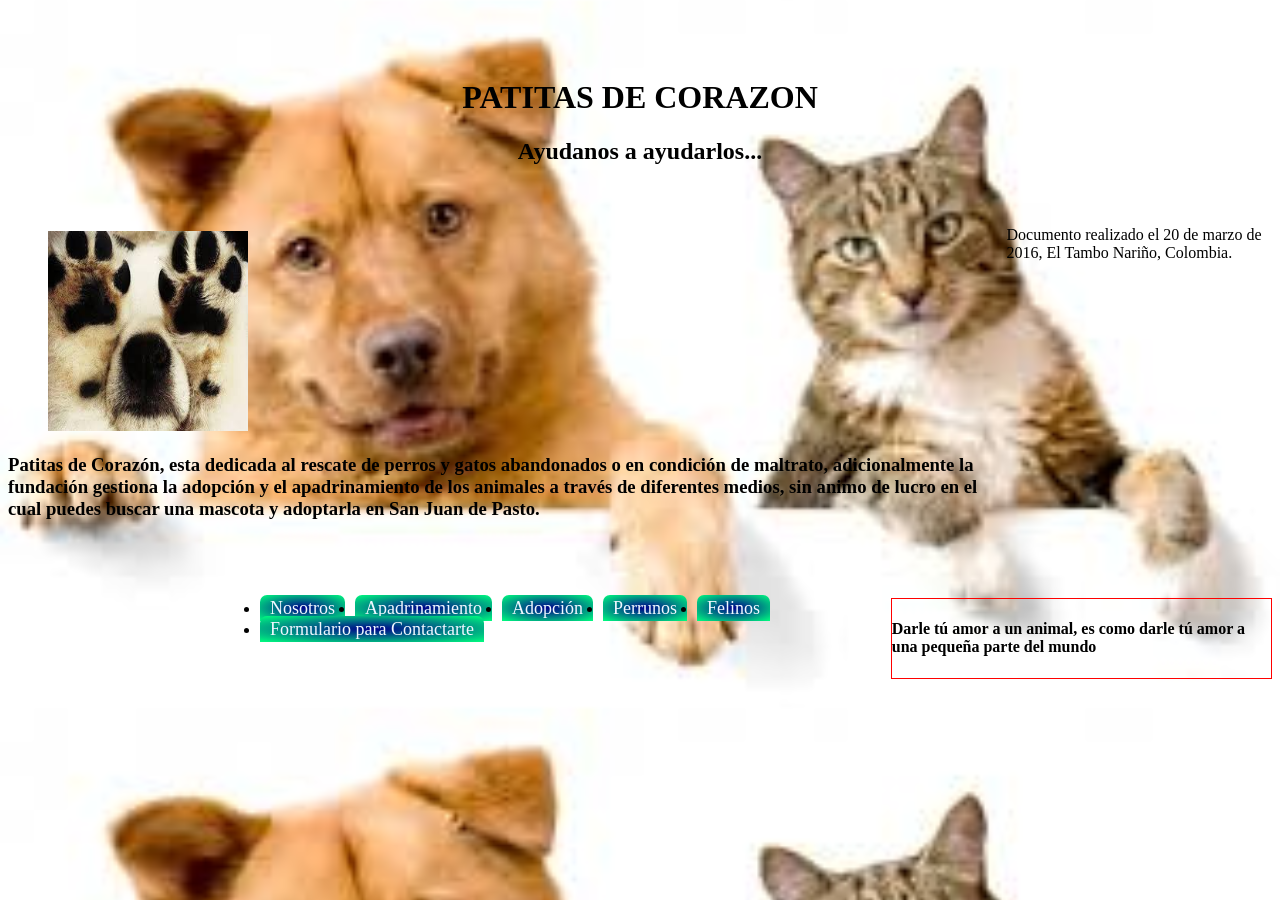
<file: index.html>
<!DOCTYPE html>

<html lang="es">

     <head>
         <meta charset='utf-8'>
         <meta content="MaritzaRiascos" name="author"/>
         <meta content="pagina de adopcion o apadrinamiento de mascotas" name="description"/>
         <meta name="description" content="Patitas de Corazón,  esta dedicada al rescate de perros y gatos abandonados o en condición de maltrato, adicionalmente la fundación  gestiona la  adopción y el apadrinamiento de los animales a través de diferentes medios,  sin animo de lucro en el cual puedes buscar una mascota y adoptarla en San Juan de Pasto.">
         <meta content="Adopción o apadrinamiento de perros o gatos" name="Keywords"/>
         <title>Adopcion, Apadrinamiento Perros y Gatos Pasto html5</title>
         <link rel="stylesheet" href="css/body.css">
     </head>


<body>
<!-- Cabecera -->
     <header>
        
        <h1>PATITAS DE CORAZON</h1>
     		<h2>Ayudanos a ayudarlos...</h2>
    
    <section>
        <figure>
          <img src="img/images15.jpg" width="200" height="200" alt="foto" />
        </figure>

        <p><h3> Patitas de Corazón,  esta dedicada al rescate de perros y gatos abandonados o en condición de maltrato, adicionalmente la fundación  gestiona la  adopción y el apadrinamiento de los animales a través de diferentes medios,  sin animo de lucro en el cual puedes buscar una mascota y adoptarla en San Juan de Pasto.</h3></p>

    </section>
     		
    <aside>
    <p><h4>Darle tú amor a un animal, es como darle tú amor a una pequeña parte del mundo</h4></p>
    </aside>
        
        

<nav>
      <ul id="menu">
          <li><a href="fundacion.html"target="blank"><span>Nosotros</span></a></li>
          <li><a href="apadrinamiento.html"target="blank"><span>Apadrinamiento</span></a></li>
          <li><a href="adopcion.html" target="blank"><span>Adopción</span></a></li>
          <li><a href="Perros1.html" target="blank"><span>Perrunos</span></a></li>
          <li><a href="Felinos.html" target="blank"><span>Felinos</span></a></li>
          <li><a href="Contactos.html" target="blank"><span>Formulario para Contactarte</span></a></li>
      </ul>
 </nav>
   
 
<footer>
         <p>Documento realizado el 20 de marzo de 2016, El Tambo Nariño, Colombia.</p>
</footer>



    </body>

</html>
</file>
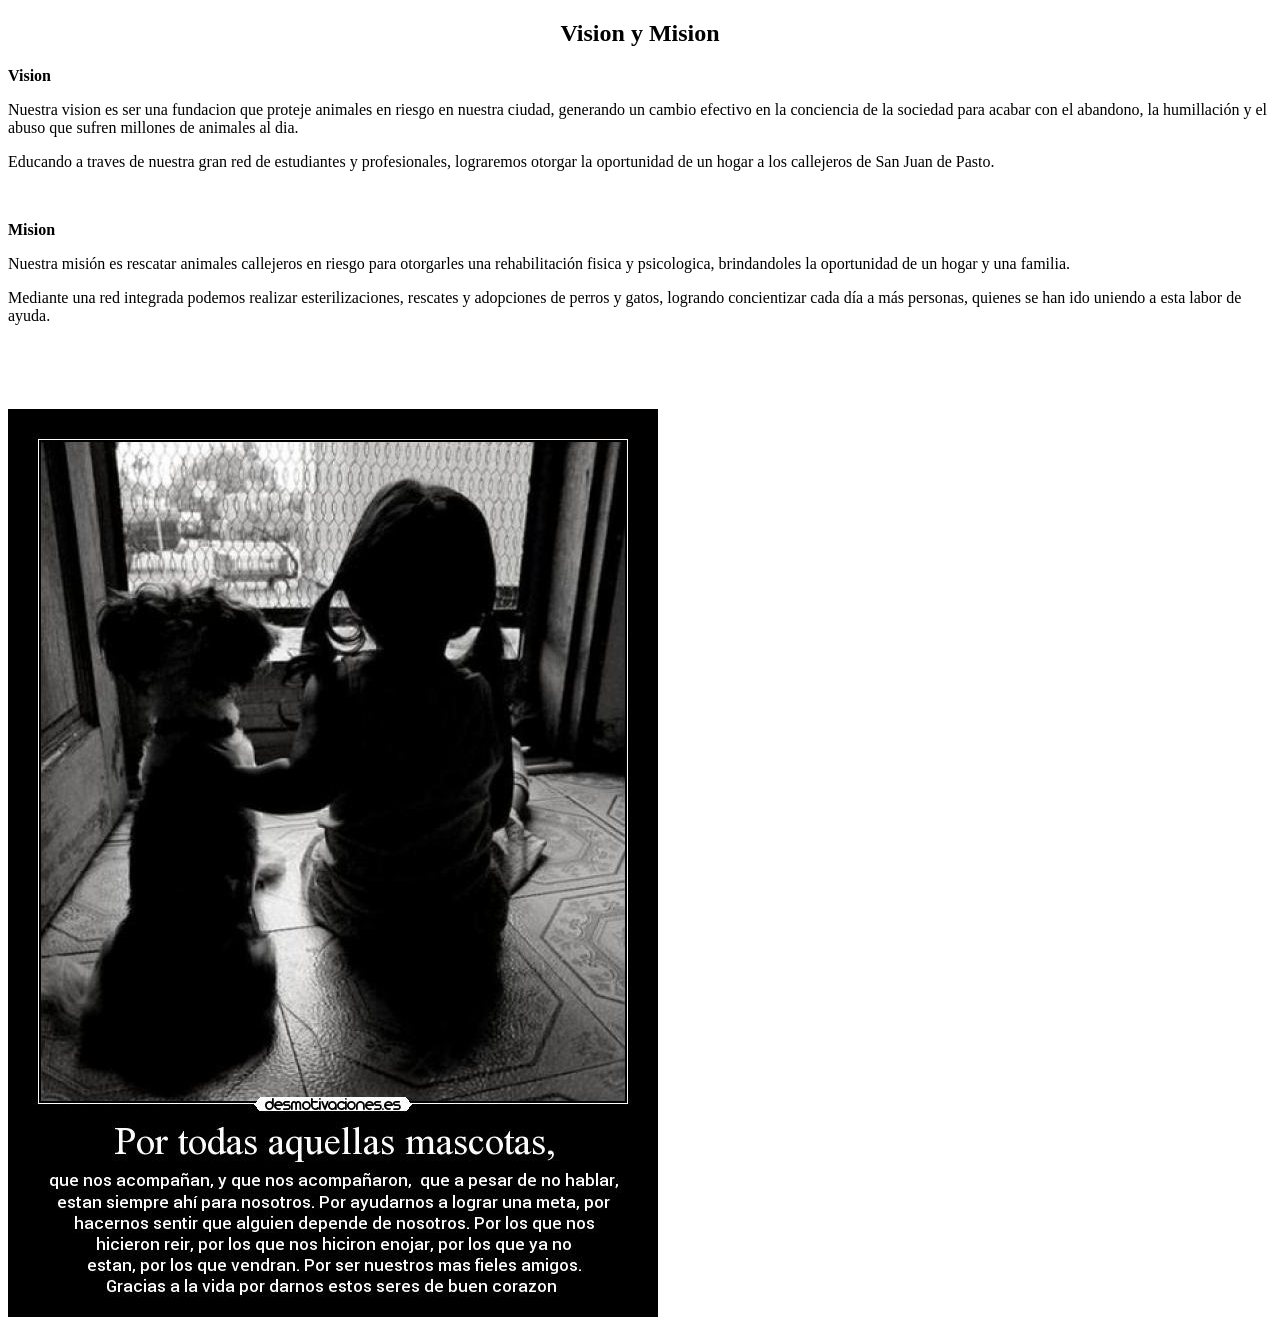
<file: fundacion.html>
<!DOCTYPE html>

<html lang="es">

<div class="wrapper" id="main_content"> <!-- #main_content ends in footer.php -->
	<title>vision y mision html5</title>
    <link rel="stylesheet" href="css/estilo3.css">
	<div class="container">		
	<div id="page" class="posts-wrap">
	<h2 class="entry-title">Vision y Mision</h2>
		<div class="post-86 page type-page status-publish hentry" id="page-86">
		<div class="entry-content" id="page-content">

			<p><strong>Vision</strong></p>

<p>Nuestra vision es ser una fundacion que proteje animales en riesgo en nuestra ciudad, generando un cambio efectivo en la conciencia de la sociedad para acabar con el abandono, la humillación y el abuso que sufren millones de animales al dia.</p>
<p>Educando a traves de nuestra gran red de estudiantes y profesionales, lograremos otorgar la oportunidad de un hogar a los callejeros de San Juan de Pasto.</p>
<p>&nbsp;</p>

<p><strong>Mision</strong></p>
<p>Nuestra misión es rescatar animales callejeros en riesgo para otorgarles una rehabilitación fisica y psicologica, brindandoles la oportunidad de un hogar y una familia.</p>
<p>Mediante una red integrada podemos realizar esterilizaciones, rescates y adopciones de perros y gatos, logrando concientizar cada día a más personas, quienes se han ido uniendo a esta labor de ayuda.</p>
<p>&nbsp;</p>
<p>&nbsp;</p>
<div class="contenedorfoto"><a href="#"><img src="img/manos.jpg" border="0" alt=""/></a><br /></div> 

		</div>
	</div>
</file>
<file: css/body.css>
body
{
	background-image:url(../img/imagen6.jpg);
	background-size: cover;
	background-attachment: fixed center center.
}
html.body
{
	height: 100%;
}
header
{
	display: block;
	break-after: #286af0;
	padding: 50px 0px;
}
h1
{
	text-align: center; color:"#c2185b"; size:"40"; font:"comicsam"; 
	
}
h2
{
	text-align: center;
	<font> 
	color: #9c27b0; size:"20";font:="comicsam"; 
	</font>
}
section
{
	div img 
	position: absolute;
	top: 50px;
	left: 50px; 
	width: 79%;
	float: left;
	overflow: auto;
	padding-bottom: 60px;
	padding-top: 30px;
}

aside 
{
	float: right;
	border: 1px solid red;
	width: 30%;
	border: 1px solid red;
}

nav
{
    width: 850px; /* Anchura del menú */
    height: 25px; /* Altura del menú */
    margin: 0 auto;
    list-style: none; /* Eliminamos el puntito negro */
    display: block;
}
 
nav ul li
{
    float: left; /* Alineamos los botones del menú */
    margin: 0 5px; /* Distancia de separación entre botones */
}
nav ul li a, nav ul li a:link
{
    text-decoration: none; /* Quitamos el subrayado de los enlaces */
    font-size: 18px; /* Tamaño del texto del menú */
    color: #F0F8FF; /* Color del texto */
    padding: 3px 10px; /* Establecemos ancho y alto de los botones */
     cursor: pointer;
    transition: all 1s linear; /* Comienzan las transiciones CSS3 */
-moz-transition: all 1s linear;
-webkit-transition: all 1s linear; 
-o-transition: all 1s linear;
background-color: #078d12; /* Color de fondo para navegadores sin soporte CSS3 */
background: -webkit-radial-gradient(#00008B, #00FF7F); /* Degradado de fondo CSS3 */
   background: -moz-radial-gradient(#00008B, #00FF7F); /* Degradado de fondo CSS3 */
   -moz-border-radius: 7px 7px 0 0; /* Bordes redondeados */
-webkit-border-radius: 7px 7px 0 0;
}
 
nav ul li a:visited, nav ul li a:active{
    color: #ffd800; 
}
nav ul li a:hover{
    background: #00008B; /* Cambiamos color de fondo cuando cursor del ratón esta encima */
    color: #00ff90; /* Cambiamos color de texto */
  }

}

footer 
{
    position: relative;
    margin-top: -50px;
    height: 40px; 
    padding:5px 0px;
    clear: both;
    background: #286af0;
    text-align: center;
    color: #fff;
}
</file>
<file: css/estilo3.css>
body
h2
{
	text-align: center;
	<font> 
	color: #9c27b0; size:"60";font:="comicsam"; 
	</font>
}
script
{
		slidesjs
        width: 940,
        height: 528
}
    
strong
{
   column-count:4;
   column-gap:20px;
   column-rule:4px dotted gray;
}
strong
{
   column-count:4;
   column-gap:20px;
   column-rule:4px double black;
   list-style: none;
}


#footer 
{
clear: both; 
width:750px;
text-align:center; 
margin-left:auto; 
margin-right:auto;
margin:0 auto; 
height: 65px; 
background-color: #ffffff;
background-image: center;
}
</file>
